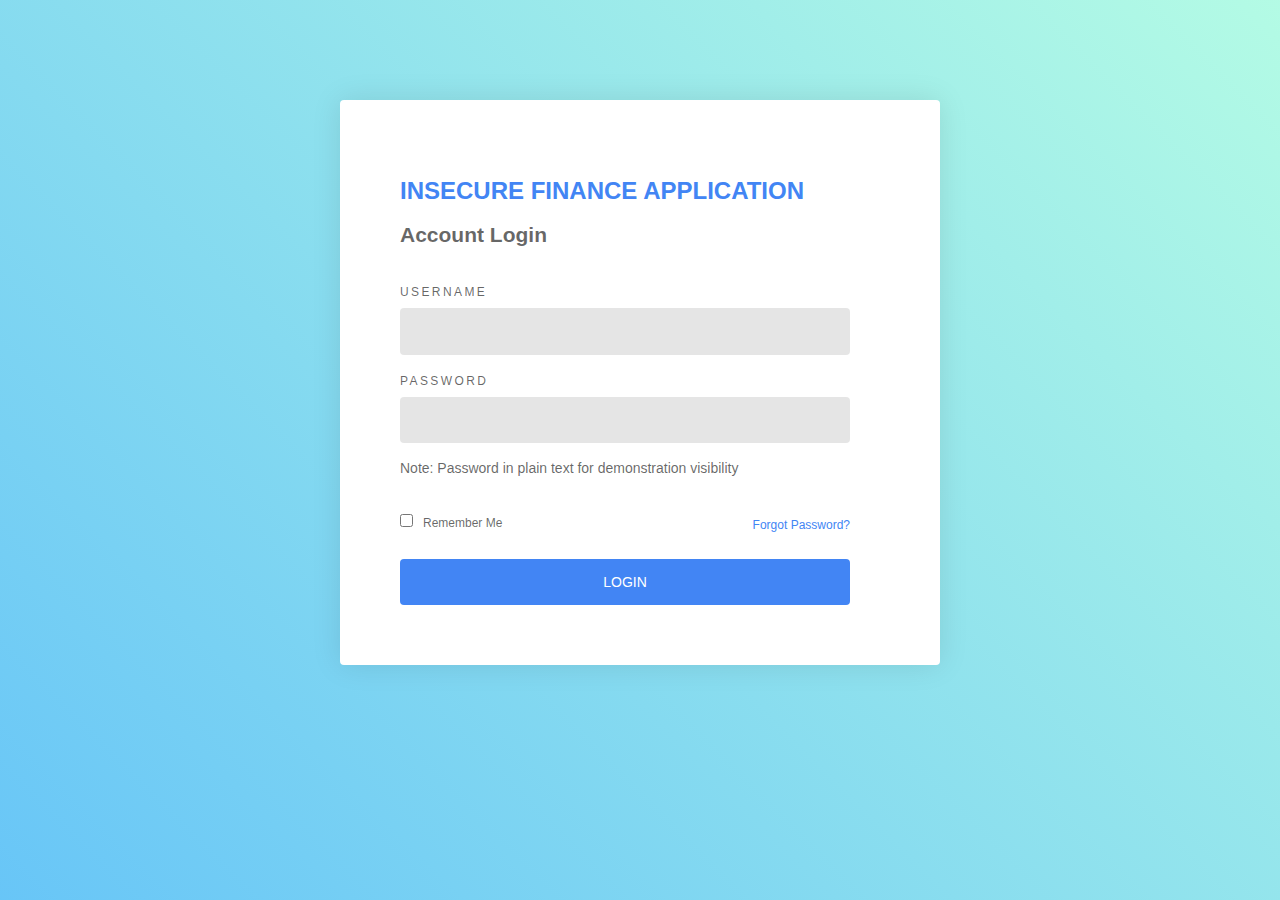
<file: index.html>
<!DOCTYPE html PUBLIC "-//W3C//DTD XHTML 1.0 Transitional//EN" "http://www.w3.org/TR/xhtml1/DTD/xhtml1-transitional.dtd">
<html xmlns="http://www.w3.org/1999/xhtml">
<head>
<meta http-equiv="Content-Type" content="text/html; charset=UTF-8">
<link rel="stylesheet" href="styles.css">
<title>Finance App</title>
</head>
<body>

<!-- Form-->
<div class="form">
  <div class="form-toggle"></div>
  <div class="form-panel one">
    <div class="form-header">
      <h1>Insecure Finance Application</h1>
      <h2>Account Login</h2>
    </div>
    <div class="form-content">
      <form method="post" action="submit.html">
        <div class="form-group">
          <label for="username">Username</label>
          <input type="text" id="username" name="username" required="required"/>
        </div>
        <div class="form-group">
          <label for="password">Password</label>
          <input type="text" id="password" name="password" required="required"/>
          <p>Note: Password in plain text for demonstration visibility</p>
        </div>
        <div class="form-group">
          <label class="form-remember">
            <input type="checkbox"/>Remember Me
          </label><a class="form-recovery" href="#">Forgot Password?</a>
        </div>
        <div class="form-group">
          <button type="submit">Login</button>
        </div>
      </form>
    </div>
  </div>
</div>


</body>
</file>
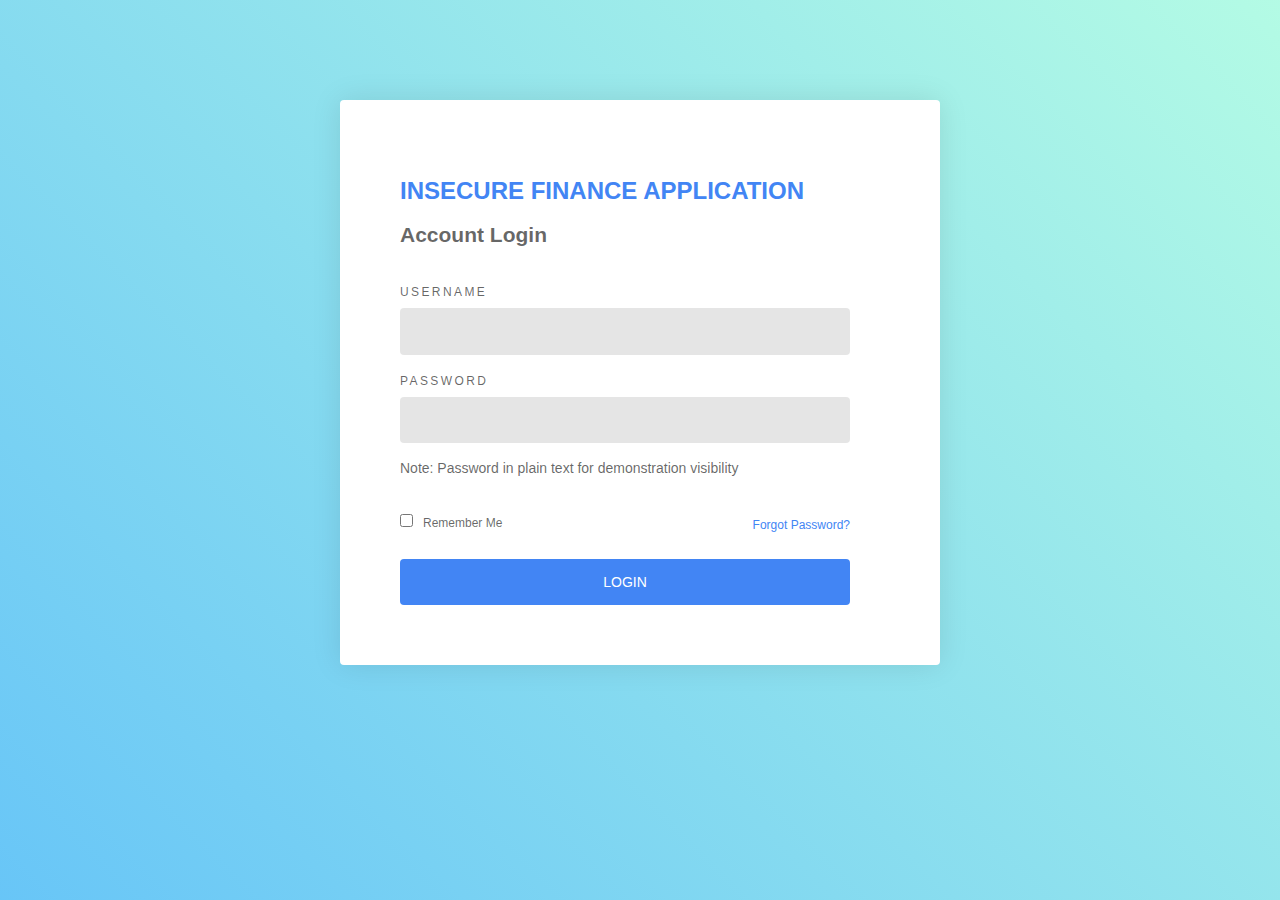
<file: html/index.html>
<!DOCTYPE html PUBLIC "-//W3C//DTD XHTML 1.0 Transitional//EN" "http://www.w3.org/TR/xhtml1/DTD/xhtml1-transitional.dtd">
<html xmlns="http://www.w3.org/1999/xhtml">
<head>
<meta http-equiv="Content-Type" content="text/html; charset=UTF-8">
<link rel="stylesheet" href="styles.css">
<title>Finance App</title>
</head>
<body>

<!-- Form-->
<div class="form">
  <div class="form-toggle"></div>
  <div class="form-panel one">
    <div class="form-header">
      <h1>Insecure Finance Application</h1>
      <h2>Account Login</h2>
    </div>
    <div class="form-content">
      <form method="post" action="main.html">
        <div class="form-group">
          <label for="username">Username</label>
          <input type="text" id="username" name="username" required="required"/>
        </div>
        <div class="form-group">
          <label for="password">Password</label>
          <input type="text" id="password" name="password" required="required"/>
          <p>Note: Password in plain text for demonstration visibility</p>
        </div>
        <div class="form-group">
          <label class="form-remember">
            <input type="checkbox"/>Remember Me
          </label><a class="form-recovery" href="#">Forgot Password?</a>
        </div>
        <div class="form-group">
          <button type="submit">Login</button>
        </div>
      </form>
    </div>
  </div>
</div>


</body>
</file>
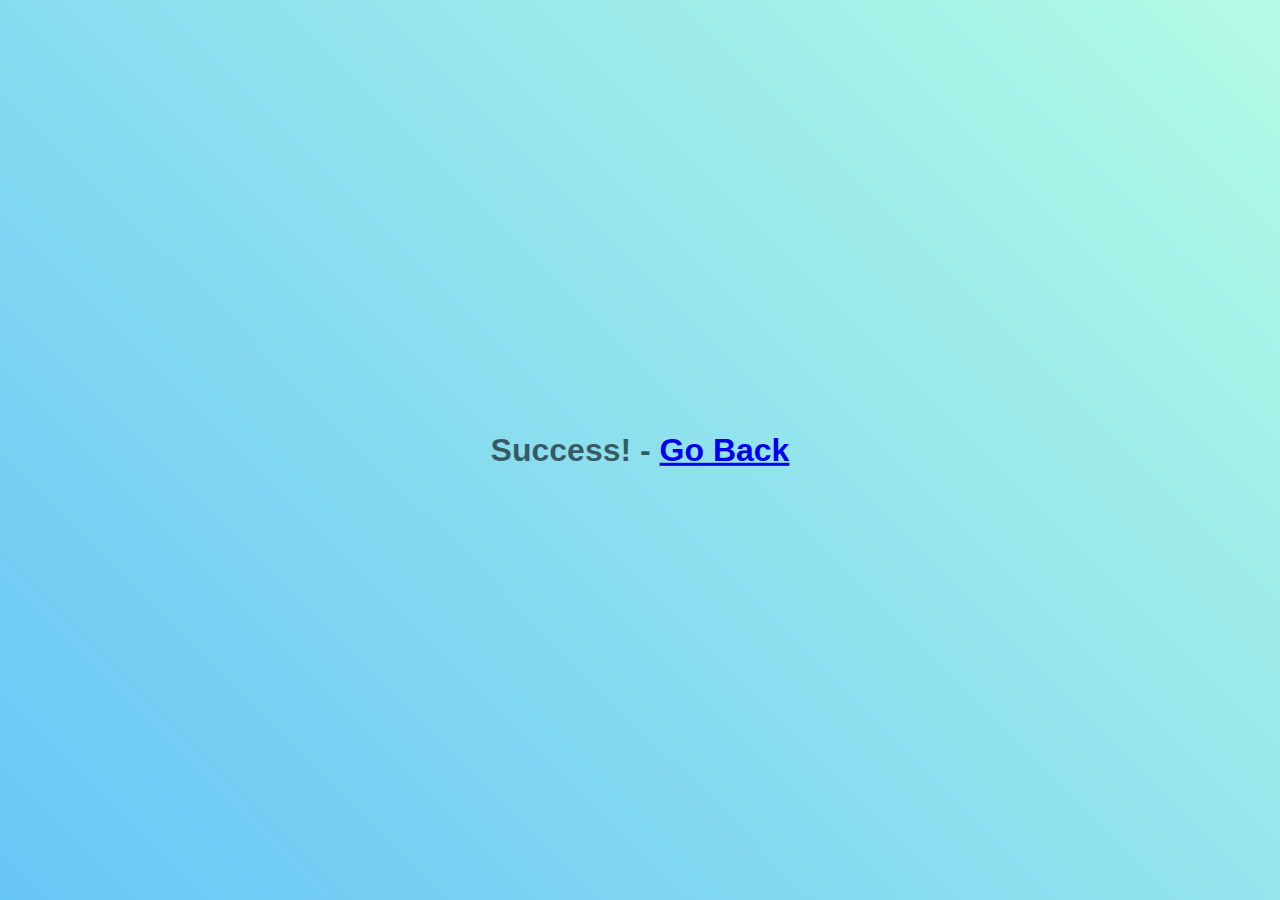
<file: submit.html>
<!DOCTYPE html PUBLIC "-//W3C//DTD XHTML 1.0 Transitional//EN" "http://www.w3.org/TR/xhtml1/DTD/$
<html xmlns="http://www.w3.org/1999/xhtml">
<head>
<meta http-equiv="Content-Type" content="text/html; charset=UTF-8">
<link rel="stylesheet" href="styles.css">
<title>Logged in</title>
</style>
</head>

<body>

<div class="content"><span>Success! - </span><a href="javascript:history.back()">Go Back</a></div>

</body>
</file>
<file: styles.css>
html {
  width: 100%;
  height: 100%;
}

body {
  background: linear-gradient(45deg, rgba(66, 183, 245, 0.8) 0%, rgba(66, 245, 189, 0.4) 100%);
  color: rgba(0, 0, 0, 0.6);
  font-family: "Roboto", sans-serif;
  font-size: 14px;
  line-height: 1.6em;
  -webkit-font-smoothing: antialiased;
  -moz-osx-font-smoothing: grayscale;
}

.overlay, .form-panel.one:before {
  position: absolute;
  top: 0;
  left: 0;
  display: none;
  background: rgba(0, 0, 0, 0.8);
  width: 100%;
  height: 100%;
}

.form {
  z-index: 15;
  position: relative;
  background: #FFFFFF;
  width: 600px;
  border-radius: 4px;
  box-shadow: 0 0 30px rgba(0, 0, 0, 0.1);
  box-sizing: border-box;
  margin: 100px auto 10px;
  overflow: hidden;
}
.form-toggle {
  z-index: 10;
  position: absolute;
  top: 60px;
  right: 60px;
  background: #FFFFFF;
  width: 60px;
  height: 60px;
  border-radius: 100%;
  -webkit-transform-origin: center;
          transform-origin: center;
  -webkit-transform: translate(0, -25%) scale(0);
          transform: translate(0, -25%) scale(0);
  opacity: 0;
  cursor: pointer;
  -webkit-transition: all 0.3s ease;
  transition: all 0.3s ease;
}
.form-toggle:before, .form-toggle:after {
  content: '';
  display: block;
  position: absolute;
  top: 50%;
  left: 50%;
  width: 30px;
  height: 4px;
  background: #4285F4;
  -webkit-transform: translate(-50%, -50%);
          transform: translate(-50%, -50%);
}
.form-toggle:before {
  -webkit-transform: translate(-50%, -50%) rotate(45deg);
          transform: translate(-50%, -50%) rotate(45deg);
}
.form-toggle:after {
  -webkit-transform: translate(-50%, -50%) rotate(-45deg);
          transform: translate(-50%, -50%) rotate(-45deg);
}
.form-toggle.visible {
  -webkit-transform: translate(0, -25%) scale(1);
          transform: translate(0, -25%) scale(1);
  opacity: 1;
}
.form-group {
  display: -webkit-box;
  display: flex;
  flex-wrap: wrap;
  -webkit-box-pack: justify;
          justify-content: space-between;
  margin: 0 0 20px;
}
.form-group:last-child {
  margin: 0;
}
.form-group label {
  display: block;
  margin: 0 0 10px;
  color: rgba(0, 0, 0, 0.6);
  font-size: 12px;
  font-weight: 500;
  line-height: 1;
  text-transform: uppercase;
  letter-spacing: .2em;
}
.two .form-group label {
  color: #FFFFFF;
}
.form-group input {
  outline: none;
  display: block;
  background: rgba(0, 0, 0, 0.1);
  width: 100%;
  border: 0;
  border-radius: 4px;
  box-sizing: border-box;
  padding: 12px 20px;
  color: rgba(0, 0, 0, 0.6);
  font-family: inherit;
  font-size: inherit;
  font-weight: 500;
  line-height: inherit;
  -webkit-transition: 0.3s ease;
  transition: 0.3s ease;
}
.form-group input:focus {
  color: rgba(0, 0, 0, 0.8);
}
.two .form-group input {
  color: #FFFFFF;
}
.two .form-group input:focus {
  color: #FFFFFF;
}
.form-group button {
  outline: none;
  background: #4285F4;
  width: 100%;
  border: 0;
  border-radius: 4px;
  padding: 12px 20px;
  color: #FFFFFF;
  font-family: inherit;
  font-size: inherit;
  font-weight: 500;
  line-height: inherit;
  text-transform: uppercase;
  cursor: pointer;
}
.two .form-group button {
  background: #FFFFFF;
  color: #4285F4;
}
.form-group .form-remember {
  font-size: 12px;
  font-weight: 400;
  letter-spacing: 0;
  text-transform: none;
}
.form-group .form-remember input[type='checkbox'] {
  display: inline-block;
  width: auto;
  margin: 0 10px 0 0;
}
.form-group .form-recovery {
  color: #4285F4;
  font-size: 12px;
  text-decoration: none;
}
.form-panel {
  padding: 60px calc(5% + 60px) 60px 60px;
  box-sizing: border-box;
}
.form-panel.one:before {
  content: '';
  display: block;
  opacity: 0;
  visibility: hidden;
  -webkit-transition: 0.3s ease;
  transition: 0.3s ease;
}
.form-panel.one.hidden:before {
  display: block;
  opacity: 1;
  visibility: visible;
}
.form-panel.two {
  z-index: 5;
  position: absolute;
  top: 0;
  left: 95%;
  background: #4285F4;
  width: 100%;
  min-height: 100%;
  padding: 60px calc(10% + 60px) 60px 60px;
  -webkit-transition: 0.3s ease;
  transition: 0.3s ease;
  cursor: pointer;
}
.form-panel.two:before, .form-panel.two:after {
  content: '';
  display: block;
  position: absolute;
  top: 60px;
  left: 1.5%;
  background: rgba(255, 255, 255, 0.2);
  height: 30px;
  width: 2px;
  -webkit-transition: 0.3s ease;
  transition: 0.3s ease;
}
.form-panel.two:after {
  left: 3%;
}
.form-panel.two:hover {
  left: 93%;
  box-shadow: 0 0 10px rgba(0, 0, 0, 0.2);
}
.form-panel.two:hover:before, .form-panel.two:hover:after {
  opacity: 0;
}
.form-panel.two.active {
  left: 10%;
  box-shadow: 0 0 10px rgba(0, 0, 0, 0.2);
  cursor: default;
}
.form-panel.two.active:before, .form-panel.two.active:after {
  opacity: 0;
}
.form-header {
  margin: 0 0 40px;
}
.form-header h1 {
  padding: 4px 0;
  color: #4285F4;
  font-size: 24px;
  font-weight: 700;
  text-transform: uppercase;
}
.two .form-header h1 {
  position: relative;
  z-index: 40;
  color: #FFFFFF;
}

.pen-footer {
  display: -webkit-box;
  display: flex;
  -webkit-box-orient: horizontal;
  -webkit-box-direction: normal;
          flex-direction: row;
  -webkit-box-pack: justify;
          justify-content: space-between;
  width: 600px;
  margin: 20px auto 100px;
}
.pen-footer a {
  color: #FFFFFF;
  font-size: 12px;
  text-decoration: none;
  text-shadow: 1px 2px 0 rgba(0, 0, 0, 0.1);
}
.pen-footer a .material-icons {
  width: 12px;
  margin: 0 5px;
  vertical-align: middle;
  font-size: 12px;
}

.cp-fab {
  background: #FFFFFF !important;
  color: #4285F4 !important;
}

.content {
  position: absolute;
  font-size: 32px;
  font-weight: 700;
  left: 50%;
  top: 50%;
  -webkit-transform: translate(-50%, -50%);
  transform: translate(-50%, -50%);
}
</file>
<file: html/styles.css>
html {
  width: 100%;
  height: 100%;
}

body {
  background: linear-gradient(45deg, rgba(66, 183, 245, 0.8) 0%, rgba(66, 245, 189, 0.4) 100%);
  color: rgba(0, 0, 0, 0.6);
  font-family: "Roboto", sans-serif;
  font-size: 14px;
  line-height: 1.6em;
  -webkit-font-smoothing: antialiased;
  -moz-osx-font-smoothing: grayscale;
}

.overlay, .form-panel.one:before {
  position: absolute;
  top: 0;
  left: 0;
  display: none;
  background: rgba(0, 0, 0, 0.8);
  width: 100%;
  height: 100%;
}

.form {
  z-index: 15;
  position: relative;
  background: #FFFFFF;
  width: 600px;
  border-radius: 4px;
  box-shadow: 0 0 30px rgba(0, 0, 0, 0.1);
  box-sizing: border-box;
  margin: 100px auto 10px;
  overflow: hidden;
}
.form-toggle {
  z-index: 10;
  position: absolute;
  top: 60px;
  right: 60px;
  background: #FFFFFF;
  width: 60px;
  height: 60px;
  border-radius: 100%;
  -webkit-transform-origin: center;
          transform-origin: center;
  -webkit-transform: translate(0, -25%) scale(0);
          transform: translate(0, -25%) scale(0);
  opacity: 0;
  cursor: pointer;
  -webkit-transition: all 0.3s ease;
  transition: all 0.3s ease;
}
.form-toggle:before, .form-toggle:after {
  content: '';
  display: block;
  position: absolute;
  top: 50%;
  left: 50%;
  width: 30px;
  height: 4px;
  background: #4285F4;
  -webkit-transform: translate(-50%, -50%);
          transform: translate(-50%, -50%);
}
.form-toggle:before {
  -webkit-transform: translate(-50%, -50%) rotate(45deg);
          transform: translate(-50%, -50%) rotate(45deg);
}
.form-toggle:after {
  -webkit-transform: translate(-50%, -50%) rotate(-45deg);
          transform: translate(-50%, -50%) rotate(-45deg);
}
.form-toggle.visible {
  -webkit-transform: translate(0, -25%) scale(1);
          transform: translate(0, -25%) scale(1);
  opacity: 1;
}
.form-group {
  display: -webkit-box;
  display: flex;
  flex-wrap: wrap;
  -webkit-box-pack: justify;
          justify-content: space-between;
  margin: 0 0 20px;
}
.form-group:last-child {
  margin: 0;
}
.form-group label {
  display: block;
  margin: 0 0 10px;
  color: rgba(0, 0, 0, 0.6);
  font-size: 12px;
  font-weight: 500;
  line-height: 1;
  text-transform: uppercase;
  letter-spacing: .2em;
}
.two .form-group label {
  color: #FFFFFF;
}
.form-group input {
  outline: none;
  display: block;
  background: rgba(0, 0, 0, 0.1);
  width: 100%;
  border: 0;
  border-radius: 4px;
  box-sizing: border-box;
  padding: 12px 20px;
  color: rgba(0, 0, 0, 0.6);
  font-family: inherit;
  font-size: inherit;
  font-weight: 500;
  line-height: inherit;
  -webkit-transition: 0.3s ease;
  transition: 0.3s ease;
}
.form-group input:focus {
  color: rgba(0, 0, 0, 0.8);
}
.two .form-group input {
  color: #FFFFFF;
}
.two .form-group input:focus {
  color: #FFFFFF;
}
.form-group button {
  outline: none;
  background: #4285F4;
  width: 100%;
  border: 0;
  border-radius: 4px;
  padding: 12px 20px;
  color: #FFFFFF;
  font-family: inherit;
  font-size: inherit;
  font-weight: 500;
  line-height: inherit;
  text-transform: uppercase;
  cursor: pointer;
}
.two .form-group button {
  background: #FFFFFF;
  color: #4285F4;
}
.form-group .form-remember {
  font-size: 12px;
  font-weight: 400;
  letter-spacing: 0;
  text-transform: none;
}
.form-group .form-remember input[type='checkbox'] {
  display: inline-block;
  width: auto;
  margin: 0 10px 0 0;
}
.form-group .form-recovery {
  color: #4285F4;
  font-size: 12px;
  text-decoration: none;
}
.form-panel {
  padding: 60px calc(5% + 60px) 60px 60px;
  box-sizing: border-box;
}
.form-panel.one:before {
  content: '';
  display: block;
  opacity: 0;
  visibility: hidden;
  -webkit-transition: 0.3s ease;
  transition: 0.3s ease;
}
.form-panel.one.hidden:before {
  display: block;
  opacity: 1;
  visibility: visible;
}
.form-panel.two {
  z-index: 5;
  position: absolute;
  top: 0;
  left: 95%;
  background: #4285F4;
  width: 100%;
  min-height: 100%;
  padding: 60px calc(10% + 60px) 60px 60px;
  -webkit-transition: 0.3s ease;
  transition: 0.3s ease;
  cursor: pointer;
}
.form-panel.two:before, .form-panel.two:after {
  content: '';
  display: block;
  position: absolute;
  top: 60px;
  left: 1.5%;
  background: rgba(255, 255, 255, 0.2);
  height: 30px;
  width: 2px;
  -webkit-transition: 0.3s ease;
  transition: 0.3s ease;
}
.form-panel.two:after {
  left: 3%;
}
.form-panel.two:hover {
  left: 93%;
  box-shadow: 0 0 10px rgba(0, 0, 0, 0.2);
}
.form-panel.two:hover:before, .form-panel.two:hover:after {
  opacity: 0;
}
.form-panel.two.active {
  left: 10%;
  box-shadow: 0 0 10px rgba(0, 0, 0, 0.2);
  cursor: default;
}
.form-panel.two.active:before, .form-panel.two.active:after {
  opacity: 0;
}
.form-header {
  margin: 0 0 40px;
}
.form-header h1 {
  padding: 4px 0;
  color: #4285F4;
  font-size: 24px;
  font-weight: 700;
  text-transform: uppercase;
}
.two .form-header h1 {
  position: relative;
  z-index: 40;
  color: #FFFFFF;
}

.pen-footer {
  display: -webkit-box;
  display: flex;
  -webkit-box-orient: horizontal;
  -webkit-box-direction: normal;
          flex-direction: row;
  -webkit-box-pack: justify;
          justify-content: space-between;
  width: 600px;
  margin: 20px auto 100px;
}
.pen-footer a {
  color: #FFFFFF;
  font-size: 12px;
  text-decoration: none;
  text-shadow: 1px 2px 0 rgba(0, 0, 0, 0.1);
}
.pen-footer a .material-icons {
  width: 12px;
  margin: 0 5px;
  vertical-align: middle;
  font-size: 12px;
}

.cp-fab {
  background: #FFFFFF !important;
  color: #4285F4 !important;
}

.content {
  position: absolute;
  font-size: 20px;
  left: 40%;
  top: 40%;
  -webkit-transform: translate(-50%, -50%);
  transform: translate(-50%, -50%);
}

.salarytable {
  background: #ffffff;
  font-family: Arial, Helvetica, sans-serif;
  font-size: 14px;
}

th {
  text-align: left;
  width: 200px;
  font-size: 16px;
}

table {
  border: 1px solid;
  padding: 5px;
  box-shadow: rgba(0, 0, 0, 0.35) 0px 5px 15px;
}
</file>
